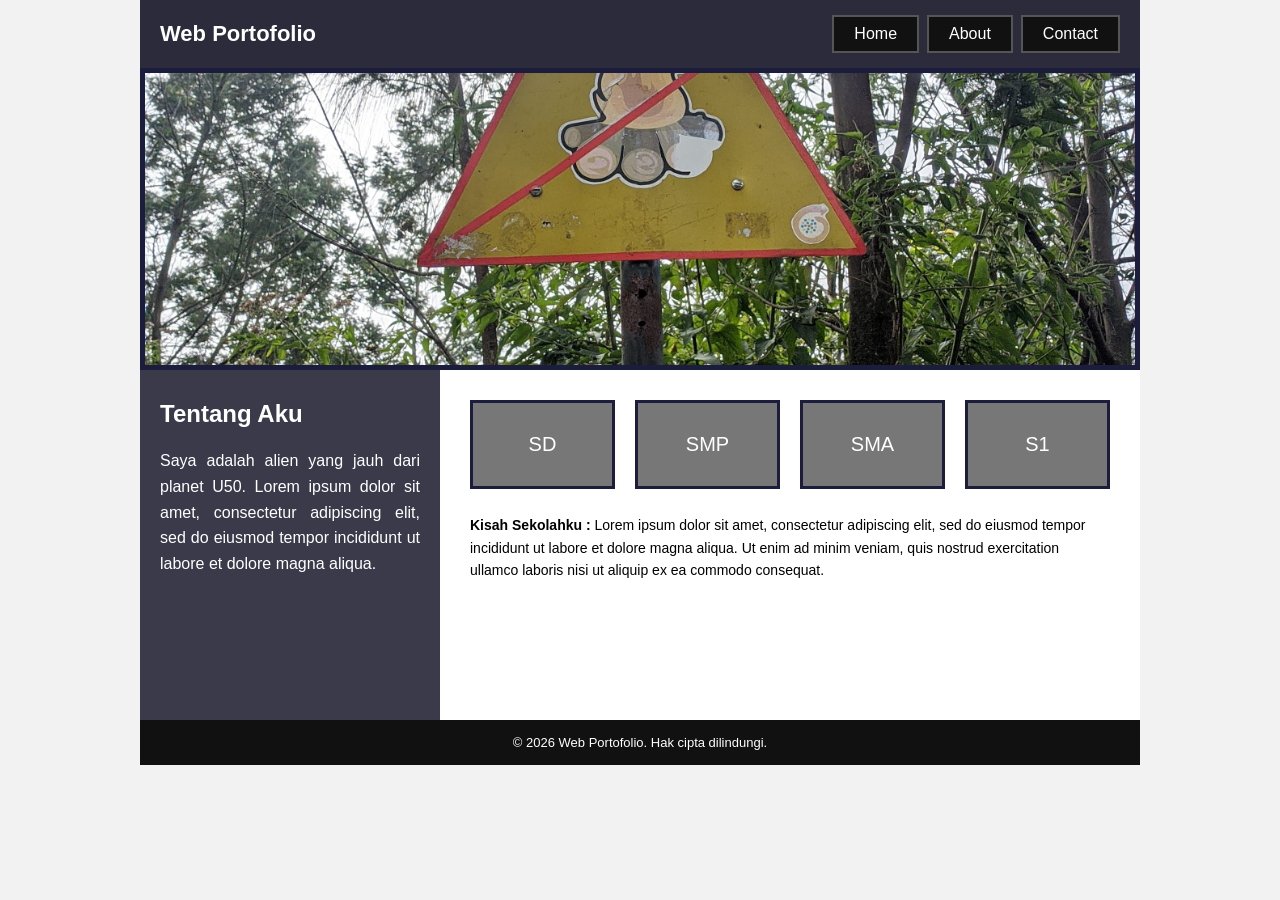
<file: tugas/index.html>
<!DOCTYPE html>
<html lang="id">
<head>
    <meta charset="UTF-8">
    <meta name="viewport" content="width=device-width, initial-scale=1.0">
    <title>Web Portofolio</title>
    <link rel="stylesheet" href="style.css">
</head>
<body>
    <div class="wrapper">

        <header class="header">
            <h1 class="judul">Web Portofolio</h1>
            <nav class="menuBar">
                <a href="#">Home</a>
                <a href="#">About</a>
                <a href="#">Contact</a>
            </nav>
        </header>

        <img src="IMG-20241005-WA0025.jpg" alt="Fotoku" class="image">

        <main class="konten">
            <aside class="about">
                <h2>Tentang Aku</h2>
                <p>Saya adalah alien yang jauh dari planet U50. Lorem ipsum dolor sit amet,
                   consectetur adipiscing elit, sed do eiusmod tempor incididunt ut labore
                   et dolore magna aliqua.</p>
            </aside>

            <section class="jenjang">
                <div class="tombol">
                    <a href="#sd">SD</a>
                    <a href="#smp">SMP</a>
                    <a href="#sma">SMA</a>
                    <a href="#s1">S1</a>
                </div>
                <p class="kisah"><strong>Kisah Sekolahku :</strong> Lorem ipsum dolor sit amet,
                   consectetur adipiscing elit, sed do eiusmod tempor incididunt ut labore et
                   dolore magna aliqua. Ut enim ad minim veniam, quis nostrud exercitation
                   ullamco laboris nisi ut aliquip ex ea commodo consequat.</p>
            </section>
        </main>

        <footer class="footer">
            <p>&copy; 2026 Web Portofolio. Hak cipta dilindungi.</p>
        </footer>

    </div>
</body>
</html>
</file>
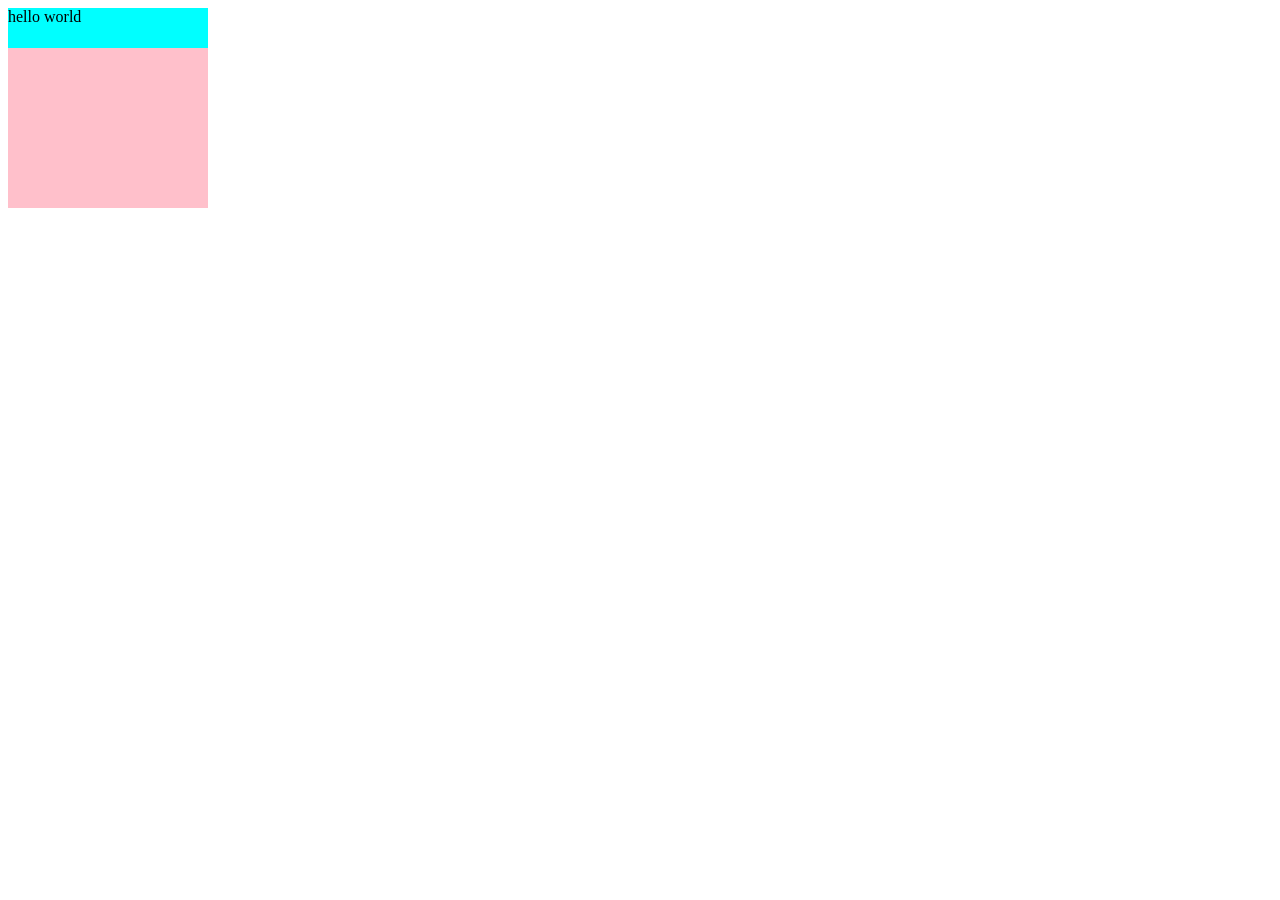
<file: dimension.html>
<!DOCTYPE html>
<html lang="en">
<head>
    <meta charset="UTF-8">
    <meta name="viewport" content="width=device-width, initial-scale=1.0">
    <title>Document</title>
    <style>
        .satu {     
            width : 200px;     
            height : 200px;     
            background-color : pink;    
        }
        .dua {     
            width : 100%;     
            height : 20%;     
            background-color : aqua;    
        }  
    </style>
</head>
<body>
    <div class="satu">
        <div class="dua">
            hello world
        </div>
    </div>
</body>
</html>
</file>
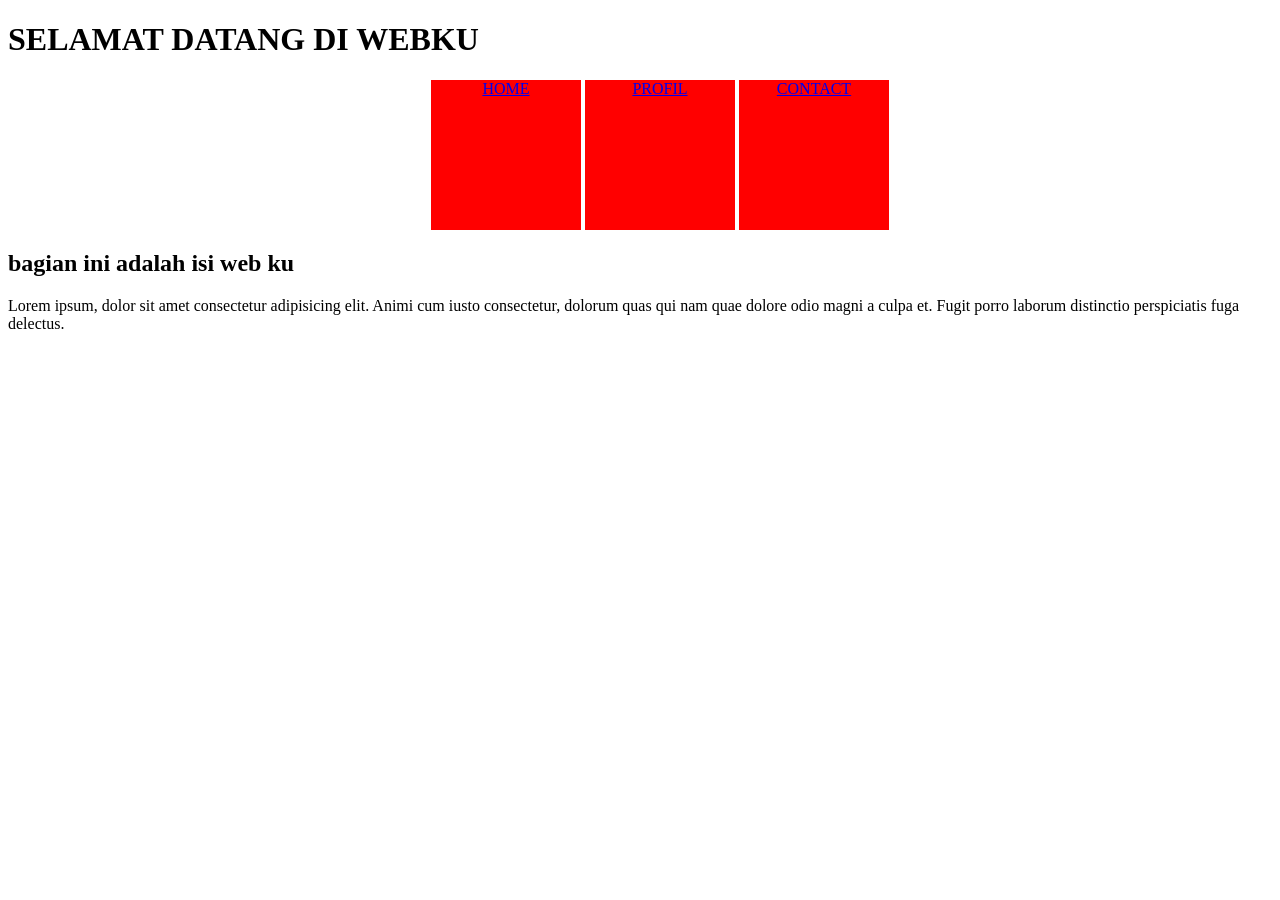
<file: display.html>
<!DOCTYPE html>
<html lang="en">
<head>
    <meta charset="UTF-8">
    <meta name="viewport" content="width=device-width, initial-scale=1.0">
    <title>Document</title>
    <style>
        .navigasi { text-align : center;} 
        .navigasi li {     
            display : inline-block;     
            background-color : red;     
            width : 150px;                  
            height : 150px;    
        } 
    </style>
</head>
<body>
    <div class="header">
        <h1>SELAMAT DATANG DI WEBKU</h1>
    </div>
    <div class="navigasi">
        <ul>
            <li><a href="#">HOME</a></li>
            <li><a href="#">PROFIL</a></li>
            <li><a href="#">CONTACT</a></li>
        </ul>
    </div>
    <div class="main">
        <h2>bagian ini adalah isi web ku</h2>
        <p>Lorem ipsum, dolor sit amet consectetur adipisicing elit. 
            Animi cum iusto consectetur, dolorum quas qui nam quae dolore odio magni a culpa et. 
            Fugit porro laborum distinctio perspiciatis fuga delectus.</p>
    </div>
</body>
</html>
</file>
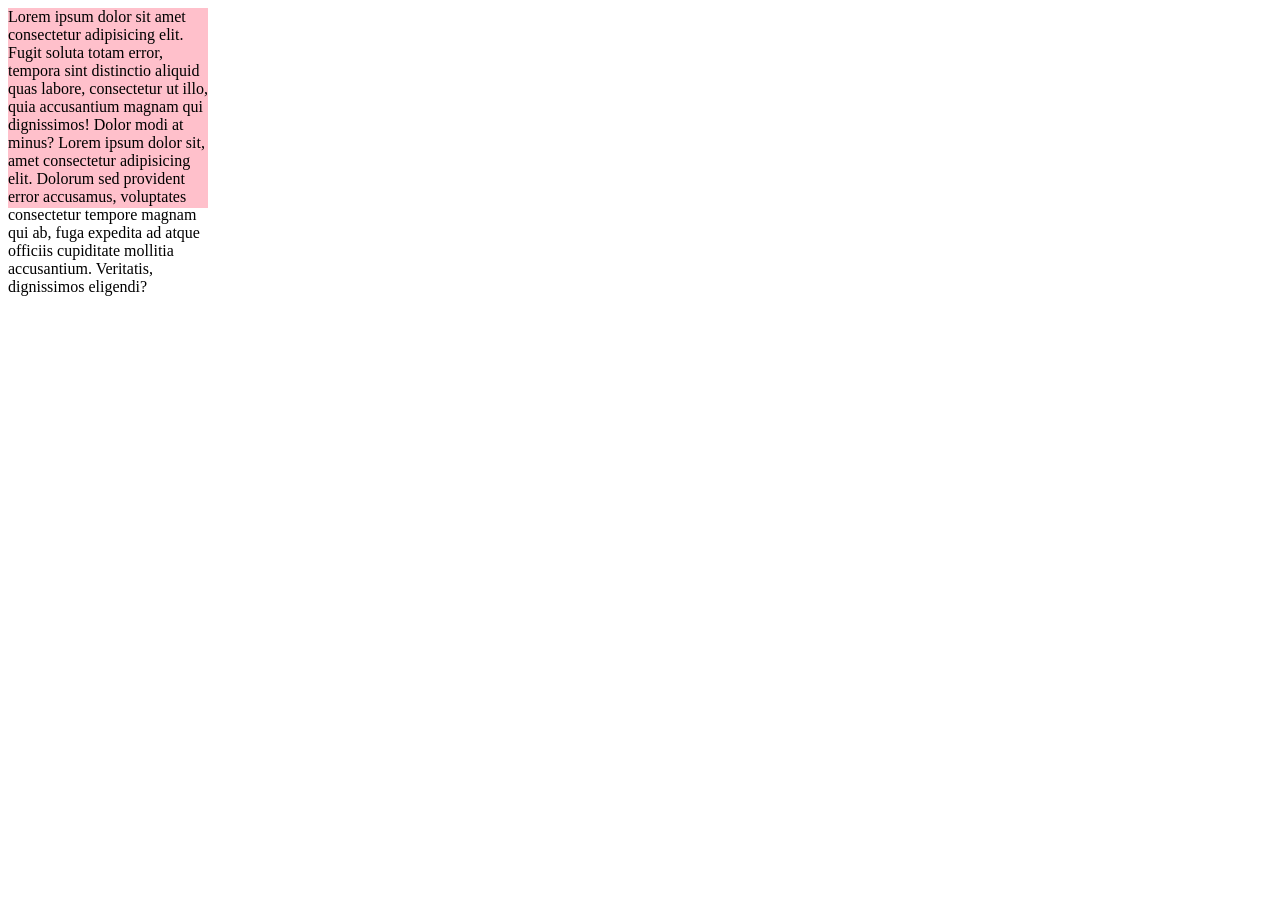
<file: overflow.html>
<!DOCTYPE html>
<html lang="en">
<head>
    <meta charset="UTF-8">
    <meta name="viewport" content="width=device-width, initial-scale=1.0">
    <title>Document</title>
    <style>
        .satu {
            width: 200px;
            height: 200px;
            background-color: pink;
        }
    </style>
</head>
<body>
    <div class="satu">Lorem ipsum dolor sit amet consectetur adipisicing elit. 
        Fugit soluta totam error, tempora sint distinctio aliquid quas labore, 
        consectetur ut illo, quia accusantium magnam qui dignissimos! Dolor modi at minus?
        Lorem ipsum dolor sit, amet consectetur adipisicing elit. 
        Dolorum sed provident error accusamus, voluptates consectetur tempore magnam qui ab, 
        fuga expedita ad atque officiis cupiditate mollitia accusantium. 
        Veritatis, dignissimos eligendi?
    </div>
</body>
</html>
</file>
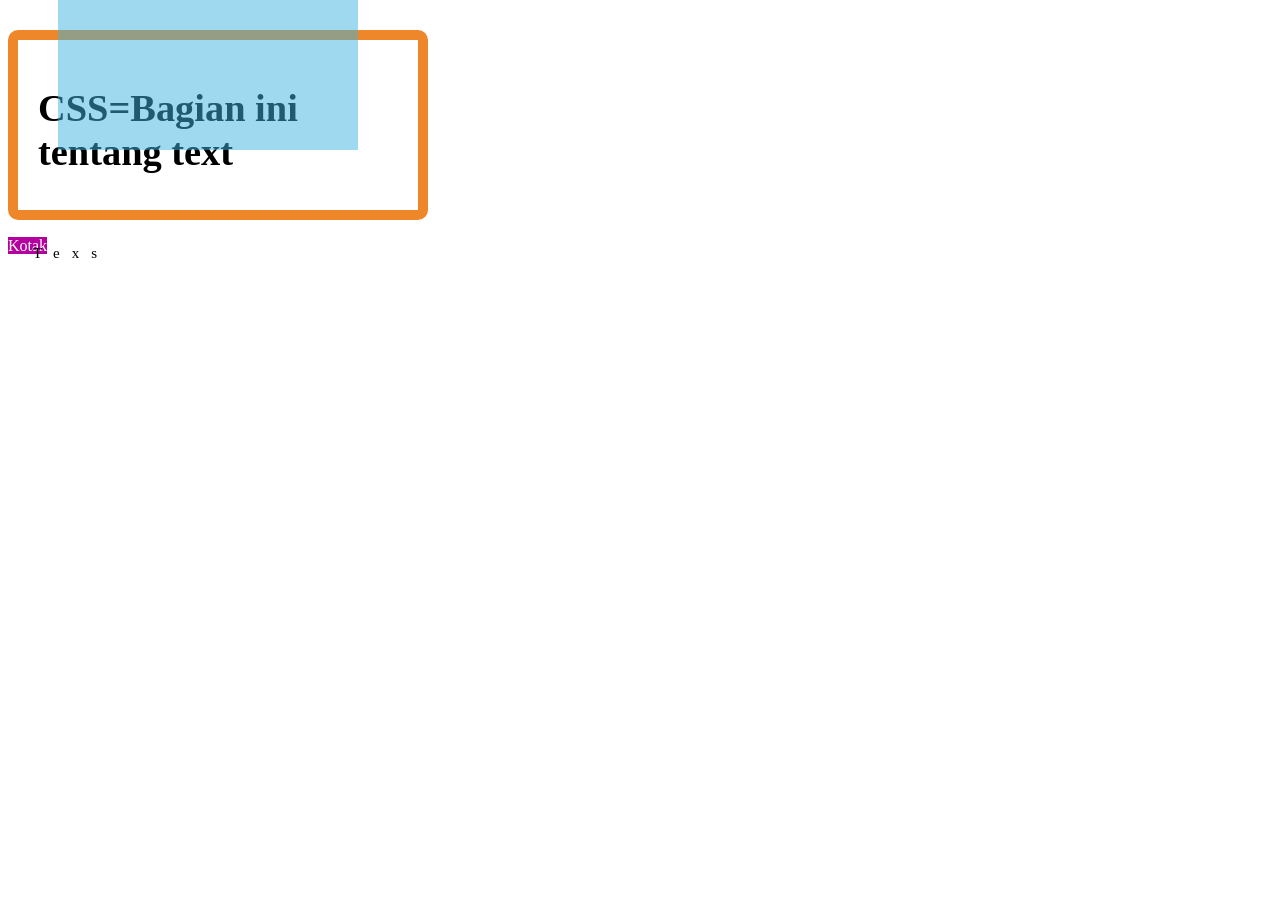
<file: prak1.html>
<!DOCTYPE html>
<html lang="en">
<head>
    <meta charset="UTF-8">
    <meta name="viewport" content="width=device-width, initial-scale=1.0">
    <title>Document</title>
</head>
<body>
    <div style="position: relative;">
        <div style="opacity: 0.5; position: absolute; left: 50px; top: -30px;
              width: 300px; height: 150px; background-color: #40b3df;">
        </div>
        <div style="margin-top: 30px; width: 360px; height: 130px; padding: 20px;
             border-radius: 10px; border: 10px solid #ee872a; font-size: 120%;">
             <h1>
                CSS=Bagian ini tentang text
             </h1>
        </div>
        <div style="letter-spacing: 12px; font-size: 15px; position: relative; left: 25px; top: 25px;">
            Texs
        </div>
        <span style="background-color: #b4009e; color: #ffffff;">Kotak</span>
    </div>
</body>
</html>
</file>
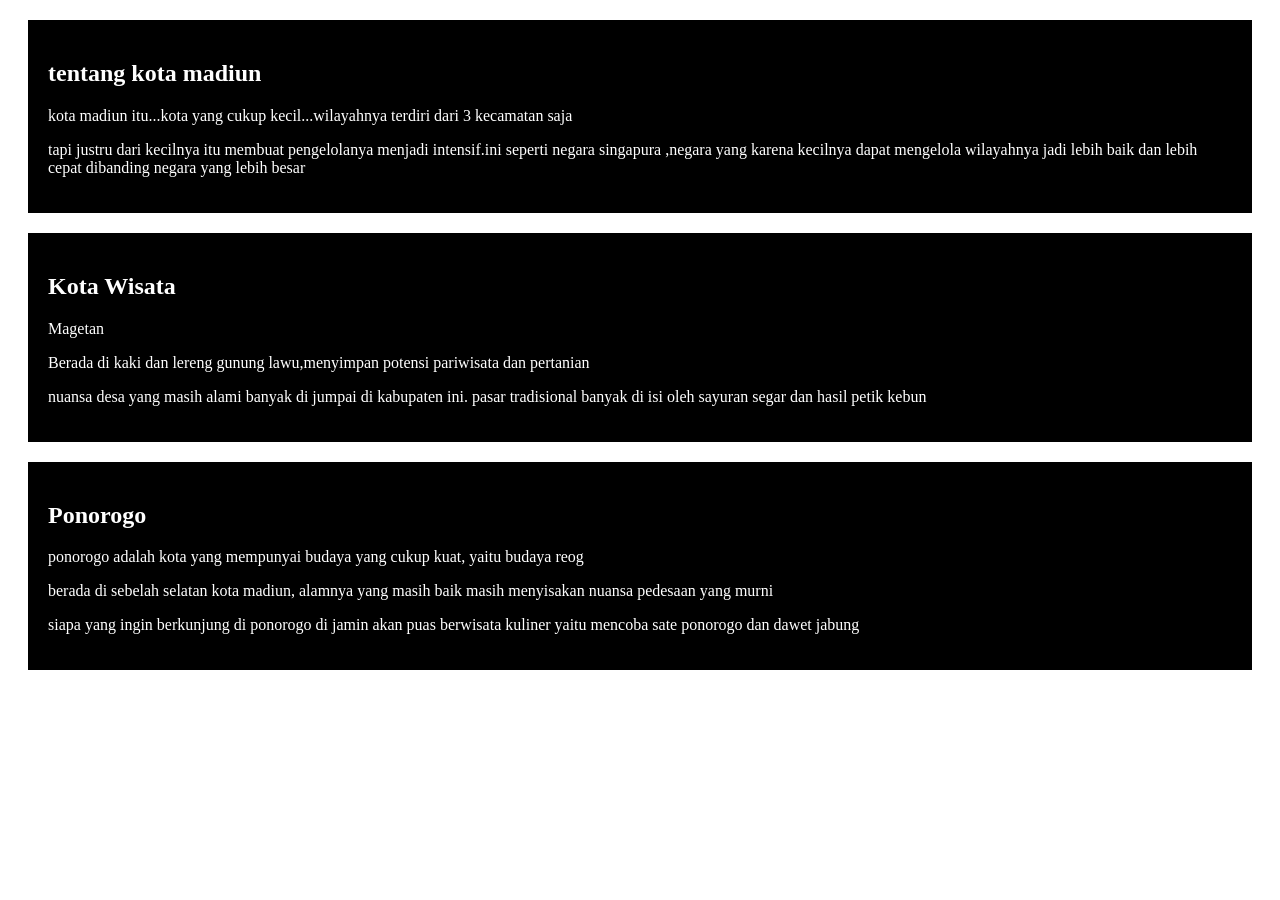
<file: prak2.html>
<!DOCTYPE html>
<html lang="en">
<head>
    <meta charset="UTF-8">
    <meta name="viewport" content="width=device-width, initial-scale=1.0">
    <title>Document</title>
    <style>
        .satubag {
            background-color: black;
            color: white;
            margin: 20px;
            padding: 20px;
        }
    </style>
</head>
<body>
    <div class="satubag">
        <h2>
            tentang kota madiun
        </h2>
        <p>
            kota madiun itu...kota yang cukup kecil...wilayahnya terdiri dari 3 kecamatan saja
        </p>
        <p>
            tapi justru dari kecilnya itu membuat pengelolanya menjadi intensif.ini seperti negara singapura
            ,negara yang karena kecilnya dapat mengelola wilayahnya jadi lebih baik dan lebih cepat dibanding negara yang lebih besar
        </p>
    </div>
    <div class="satubag">
        <h2>
            Kota Wisata
        </h2>
        <p>
            Magetan
        </p>
        <p>
            Berada di kaki dan lereng gunung lawu,menyimpan potensi pariwisata dan
            pertanian
        </p>
        <p>
            nuansa desa yang masih alami banyak di jumpai di kabupaten ini. pasar tradisional
            banyak di isi oleh sayuran segar dan hasil petik kebun
        </p>
    </div>
    <div class="satubag">
        <h2>
            Ponorogo
        </h2>
        <p>
            ponorogo adalah kota yang mempunyai budaya yang cukup kuat, yaitu budaya reog
        </p>
        <p>
            berada di sebelah selatan kota madiun, alamnya yang masih baik masih menyisakan
            nuansa pedesaan yang murni
        </p>
        <p>
            siapa yang ingin berkunjung di ponorogo di jamin akan puas berwisata kuliner
            yaitu mencoba sate ponorogo dan dawet jabung
        </p>
    </div>
</body>
</html>
</file>
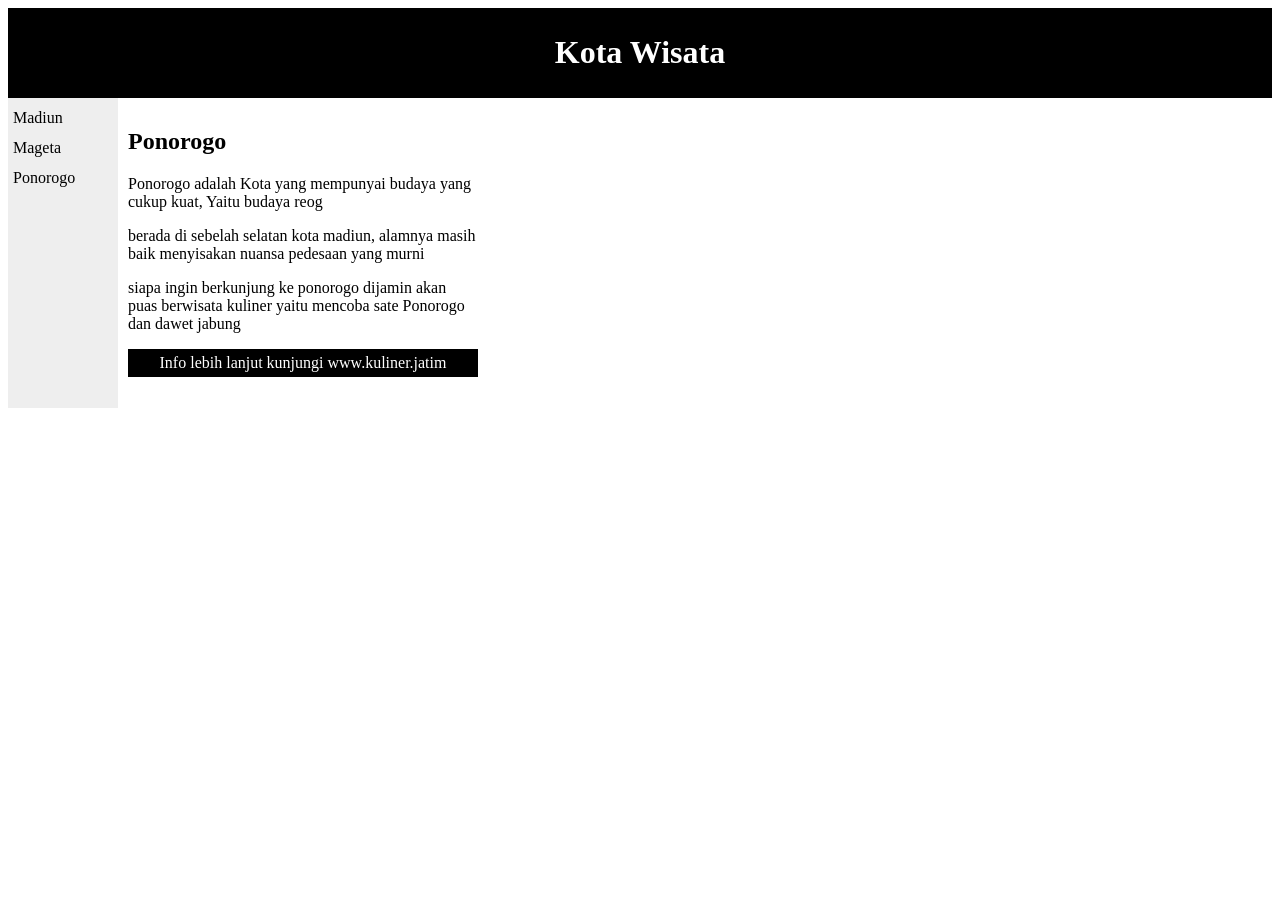
<file: prak3.html>
<!DOCTYPE html>
<html lang="en">
<head>
    <meta charset="UTF-8">
    <meta name="viewport" content="width=device-width, initial-scale=1.0">
    <title>Document</title>
    <style>
        #header { 
            background-color:black;
            color:white; 
            text-align:center; 
            padding:5px; 
        }

        #nav { 
            line-height:30px; 
            background-color:#eeeeee; 
            height:300px; 
            width:100px; 
            float:left; 
            padding:5px;        
        }
        
        #section { 
            width:350px; 
            float:left; 
            padding:10px;     
        }
        
        #footer { 
            background-color:black; 
            color:white; 
            clear:both; 
            text-align:center; 
            padding:5px;     
        }
    </style>
</head>
<body>
    <div id="header">
        <h1>
            Kota Wisata
        </h1>
    </div>
    <div id="nav">
        Madiun <br>
        Mageta <br>
        Ponorogo <br>
    </div>
    <div id="section">
        <h2>Ponorogo</h2>
        <p>Ponorogo adalah Kota yang mempunyai budaya yang cukup kuat, Yaitu budaya
            reog
        </p>
        <p>berada di sebelah selatan kota madiun, alamnya masih baik menyisakan nuansa pedesaan yang
            murni
        </p>
        <p>
            siapa ingin berkunjung ke ponorogo dijamin akan puas berwisata kuliner yaitu mencoba sate Ponorogo
            dan dawet jabung
        </p>
        <div id="footer">
            Info lebih lanjut kunjungi www.kuliner.jatim
        </div>
    </div>
</body>
</html>
</file>
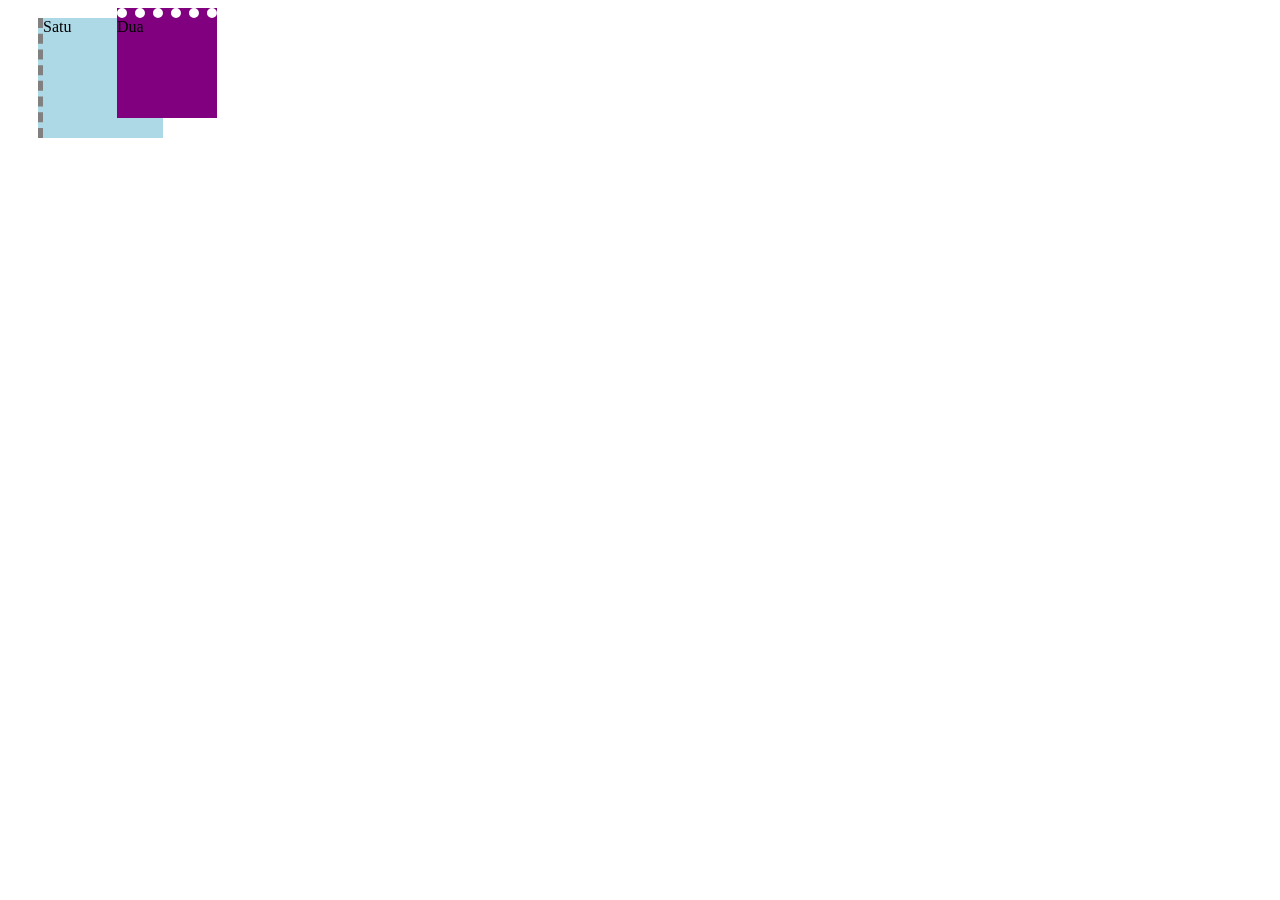
<file: box model/border.html>
<!DOCTYPE html>
<html lang="en">
<head>
    <meta charset="UTF-8">
    <meta name="viewport" content="width=device-width, initial-scale=1.0">
    <title>Document</title>
    <style>
        div {
            display: inline-block;
        }

        .satu {   
            width : 120px;   
            height : 120px;   
            background-color : lightblue;   
            margin-top: 10px;   
            margin-left:30px;   
            border-left : 5px dashed grey; 
        } 

        .dua {   
            width : 100px;   
            height : 100px;   
            background-color : purple;   
            margin-left:-50px;   
            border-top : 10px dotted white; 
        } 
    </style>
</head>
<body>
    <div class="satu">Satu</div>
    <div class="dua">Dua</div>
</body>
</html>
</file>
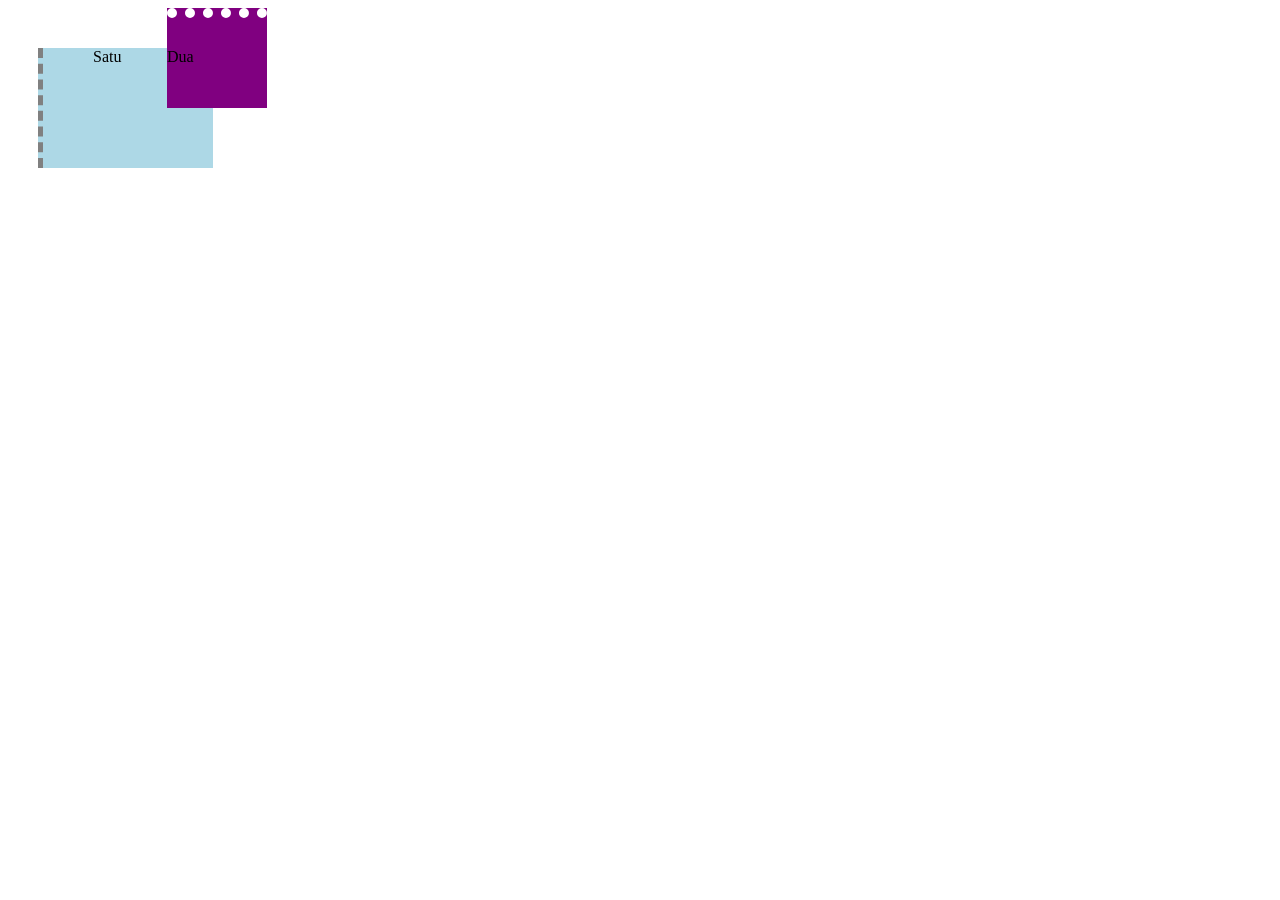
<file: box model/BoxSizing.html>
<!DOCTYPE html>
<html lang="en">
<head>
    <meta charset="UTF-8">
    <meta name="viewport" content="width=device-width, initial-scale=1.0">
    <title>Document</title>
    <style>
        div {
            display: inline-block;
        }

        .satu {   
            width : 120px;   
            height : 120px;   
            background-color : lightblue;   
            margin-top: 10px;   
            margin-left: 30px;   
            border-left : 5px dashed grey;   
            padding-left : 50px; 
        }

        .dua {   
            width : 100px;   
            height : 100px;   
            background-color : purple;   
            margin-left:-50px;   
            border-top : 10px dotted white;   
            padding-top : 30px;   
            box-sizing : border-box; 
        } 
    </style>
</head>
<body>
    <div class="satu">Satu</div>
    <div class="dua">Dua</div>
</body>
</html>
</file>
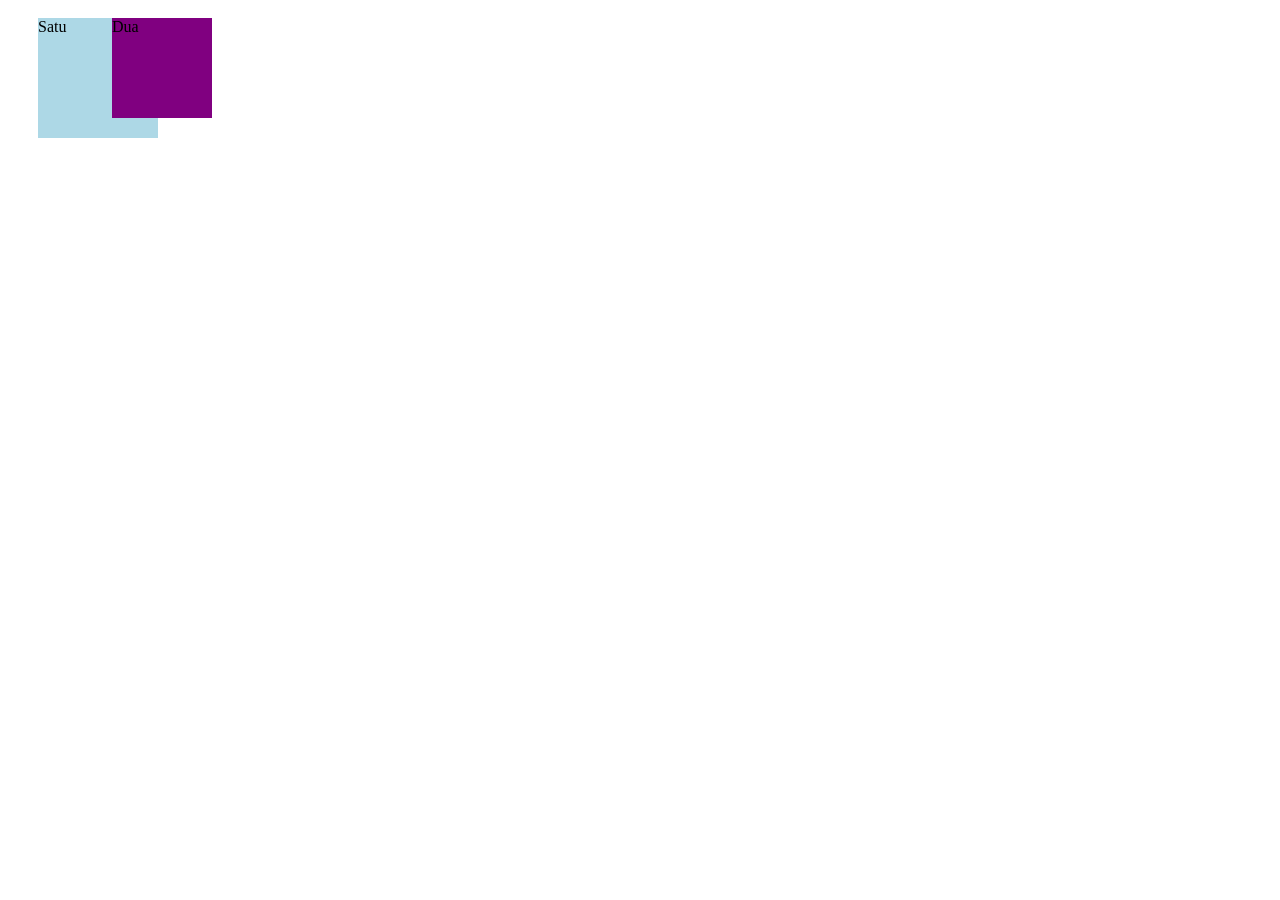
<file: box model/margin.html>
<!DOCTYPE html>
<html lang="en">
<head>
    <meta charset="UTF-8">
    <meta name="viewport" content="width=device-width, initial-scale=1.0">
    <title>Document</title>
    <style>
        div {
            display: inline-block;
        }

        .satu {   width : 120px;   
            height : 120px;   
            background-color : lightblue;   
            margin-top: 10px;    
            margin-right:  0px;   
            margin-left:30px; 
        }
        
        .dua {   
            width : 100px;   
            height : 100px;   
            background-color : purple;   
            margin-right:  0px;   
            margin-bottom: 50px;   
            margin-left:-50px; 
        } 
    </style>
</head>
<body>
    <div class="satu">Satu</div>
    <div class="dua">Dua</div>
</body>
</html>
</file>
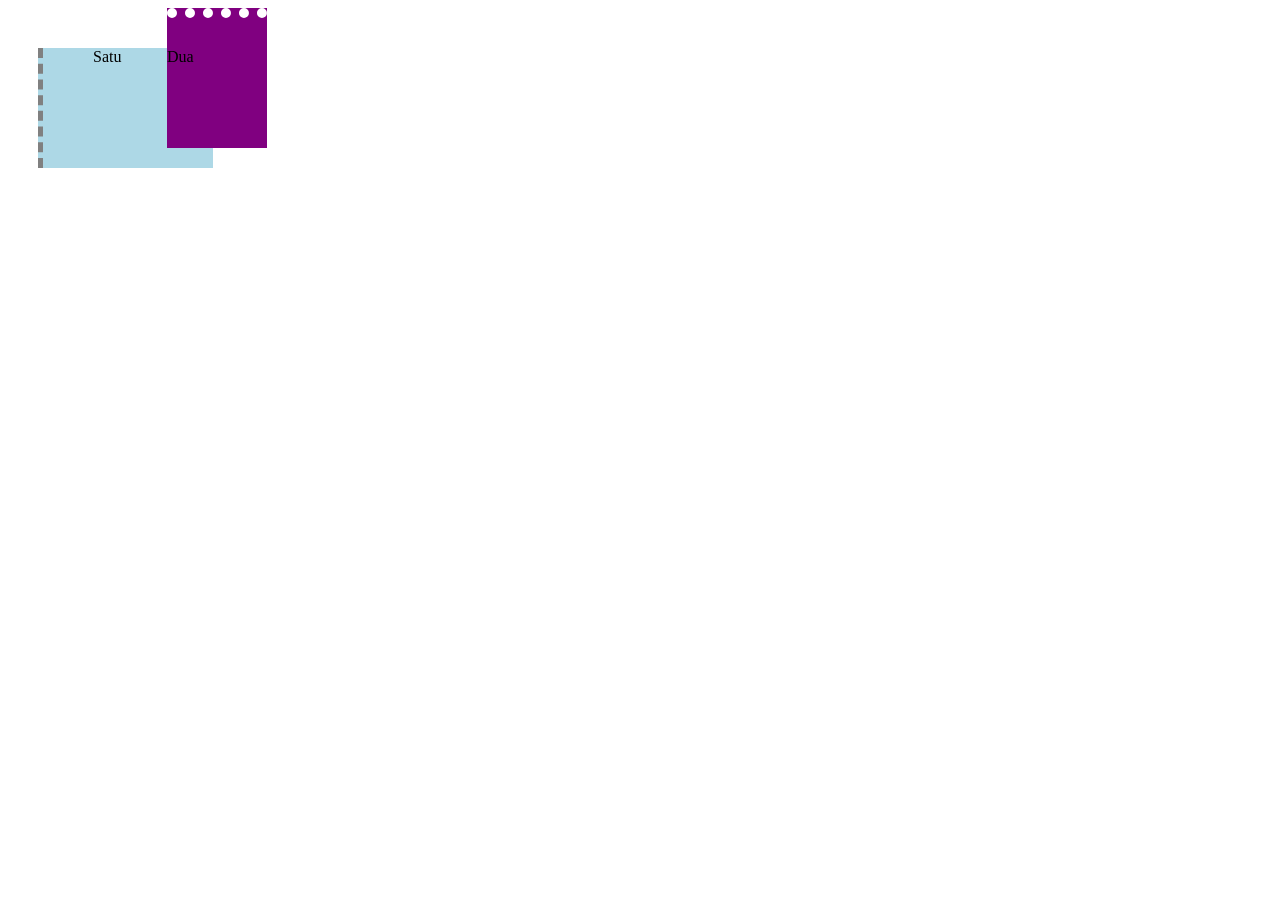
<file: box model/padding.html>
<!DOCTYPE html>
<html lang="en">
<head>
    <meta charset="UTF-8">
    <meta name="viewport" content="width=device-width, initial-scale=1.0">
    <title>Document</title>
    <style>
        div {
            display: inline-block;
        }

        .satu {   
            width : 120px;   
            height : 120px;   
            background-color : lightblue;   
            margin-top: 10px;   
            margin-left: 30px;   
            border-left : 5px dashed grey;   
            padding-left : 50px; 
        }
        
        .dua {   
            width : 100px;   
            height : 100px;   
            background-color : purple;   
            margin-left:-50px;   
            border-top : 10px dotted white;   
            padding-top : 30px; 
        } 
    </style>
</head>
<body>
    <div class="satu">Satu</div>
    <div class="dua">Dua</div>
</body>
</html>
</file>
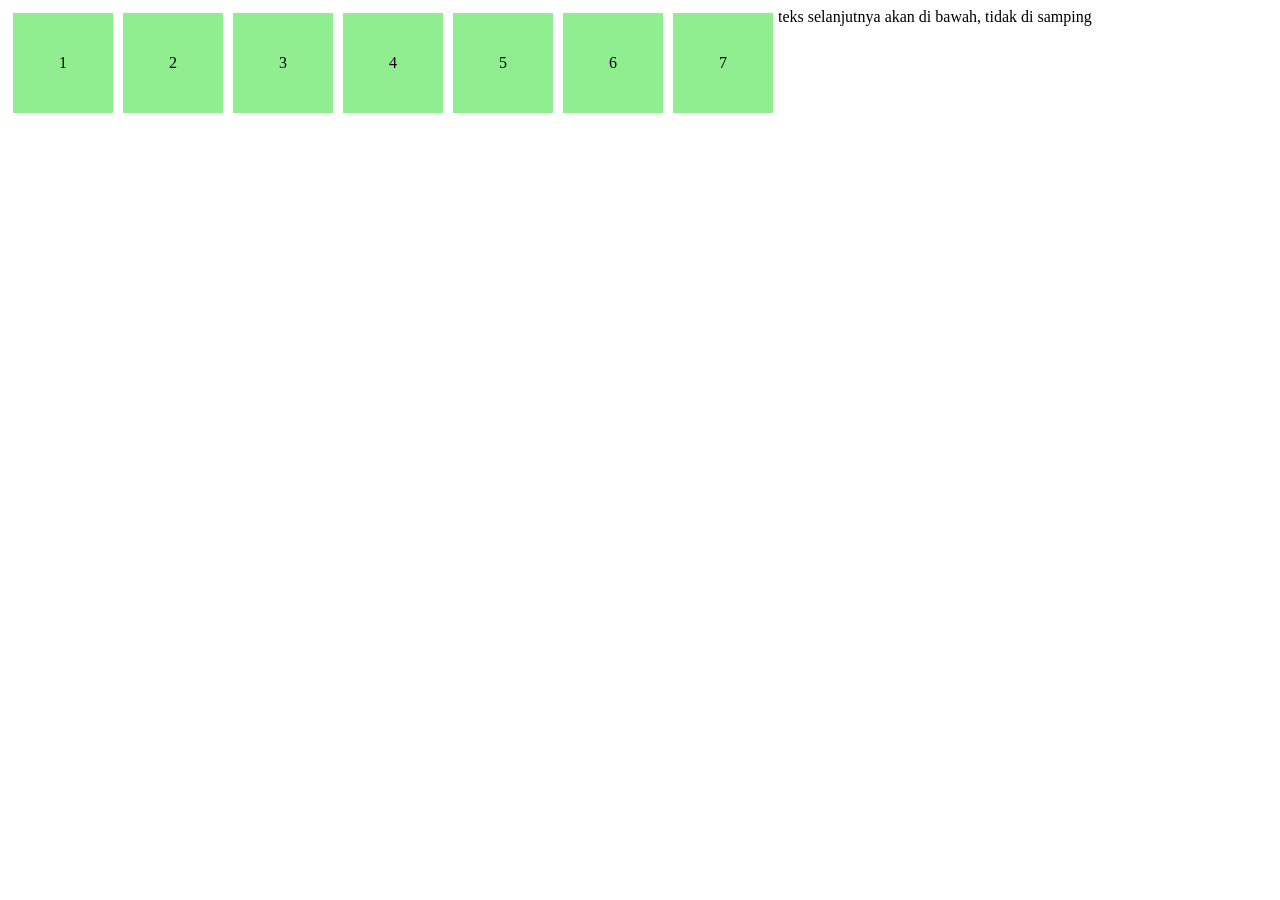
<file: float/gallery.html>
<!DOCTYPE html>
<html lang="en">
<head>
    <meta charset="UTF-8">
    <meta name="viewport" content="width=device-width, initial-scale=1.0">
    <title>Document</title>
    <style>
        .container {
            margin: auto;
            width: 500px;
        }

        .galery {
             width : 100px;           
             height : 100px;           
             margin : 5px;           
             background-color : lightgreen;           
             float : left;           
             text-align : center;           
             line-height : 100px; 
        }

        .clear {
            clear: left;
        }
    </style>
</head>
<body>
    <div class="galery">1</div>
    <div class="galery">2</div>
    <div class="galery">3</div>
    <div class="galery">4</div>
    <div class="galery">5</div>
    <div class="galery">6</div>
    <div class="galery">7</div>
    <div class="clerar">
        teks selanjutnya akan di bawah, tidak di samping
    </div>
</body>
</html>
</file>
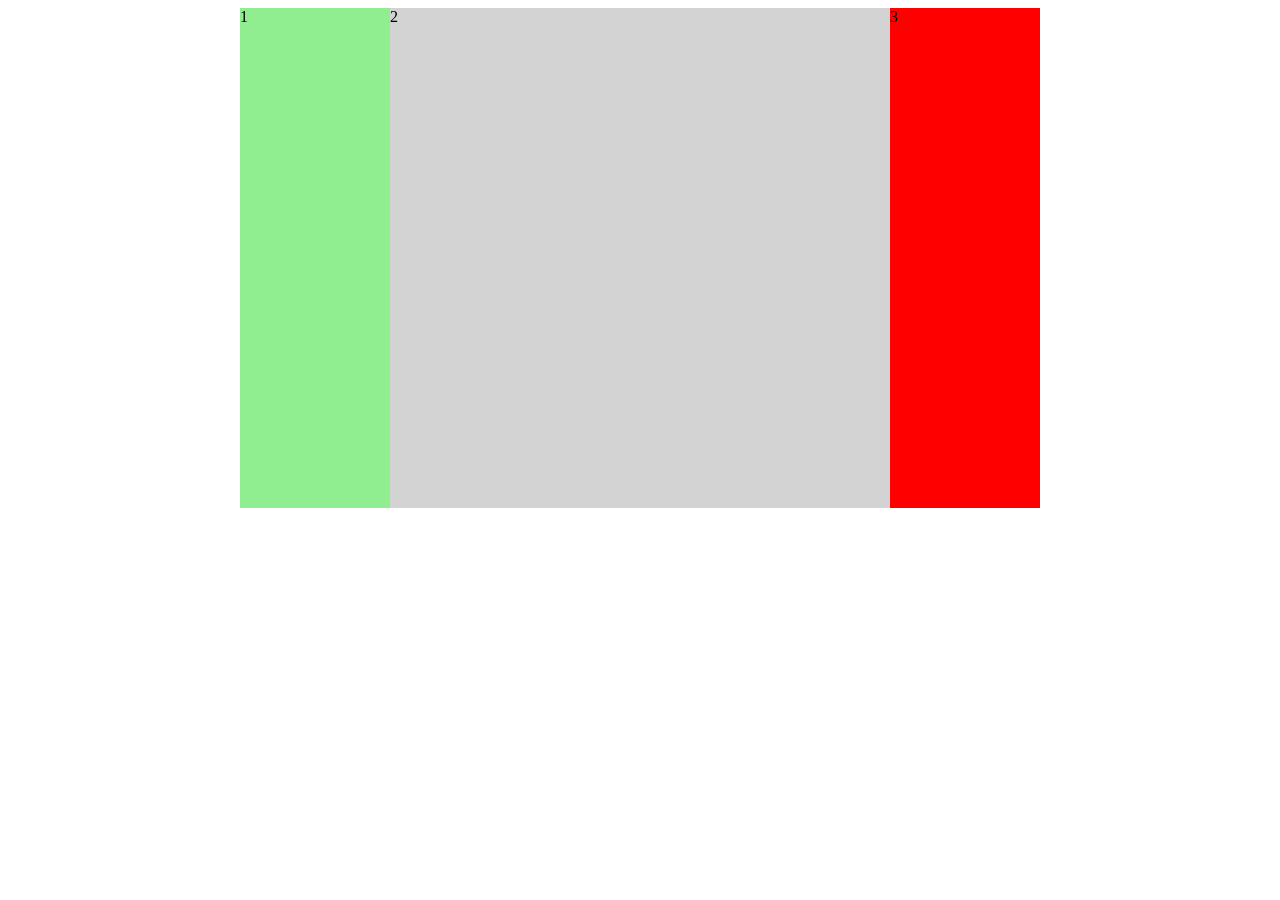
<file: float/MultiColum.html>
<!DOCTYPE html>
<html lang="en">
<head>
    <meta charset="UTF-8">
    <meta name="viewport" content="width=device-width, initial-scale=1.0">
    <title>Document</title>
    <style>
        .container {
            margin: auto;
            width: 800px;
        }

        .sidebar {         
            width : 150px;         
            height : 500px;         
            background-color : lightgreen;         
            float : left;       
        }

        .main {         
            width : 500px;         
            height : 500px;         
            background-color : lightgrey;         
            float : left;       
        }

        .rightbar {         
            width : 150px;         
            height : 500px;         
            background-color : red;         
            float : left;       
        } 
    </style>
</head>
<body>
    <div class="container">
        <div class="sidebar">1</div>
        <div class="main">2</div>
        <div class="rightbar">3</div>
    </div>
</body>
</html>
</file>
<file: tugas/style.css>
* {
    margin: 0;
    padding: 0;
    box-sizing: border-box;
}

body {
    font-family: Calibri, Arial, sans-serif;
    background-color: #f2f2f2;
}

.wrapper {
    max-width: 1000px;
    margin: 0 auto;
    background-color: #fff;
}


.header {
    display: flex;
    align-items: center;
    justify-content: space-between;
    padding: 15px 20px;
    background-color: #2b2b3c;
    color: #fff;
}
.judul {
    font-size: 22px;
}
.menuBar {
    display: flex;
    gap: 8px;
}
.menuBar a {
    padding: 8px 20px;
    background-color: #111;
    color: #fff;
    text-decoration: none;
    border: 2px solid #555;
}
.menuBar a:hover {
    background-color: #4a4a6a;
}

/* BANNER */
.image {
    display: block;
    width: 100%;
    height: 80mm;
    object-fit: cover;
    border: 5px solid #1c1c3c;
}

/* KONTEN: kiri (about) + kanan (jenjang) */
.konten {
    display: flex;
    min-height: 350px;
}
.about {
    width: 30%;
    padding: 30px 20px;
    background-color: #3a3a4a;
    color: #fff;
}
.about h2 {
    margin-bottom: 20px;
}
.about p {
    line-height: 1.6;
    text-align: justify;
}

.jenjang {
    width: 70%;
    padding: 30px;
}
.tombol {
    display: flex;
    gap: 20px;
    margin-bottom: 25px;
}
.tombol a {
    flex: 1;
    padding: 30px 0;
    text-align: center;
    background-color: #777;
    color: #fff;
    font-size: 20px;
    text-decoration: none;
    border: 3px solid #1c1c3c;
}
.tombol a:hover {
    background-color: #1c1c3c;
}
.kisah {
    font-size: 14px;
    line-height: 1.6;
}

.footer {
    padding: 15px;
    text-align: center;
    background-color: #111;
    color: #fff;
    font-size: 13px;
}

/* RESPONSIF */
@media (max-width: 700px) {
    .konten { flex-direction: column; }
    .about, .jenjang { width: 100%; }
    .tombol { flex-wrap: wrap; }
    .tombol a { flex: 1 1 40%; }
}
</file>
